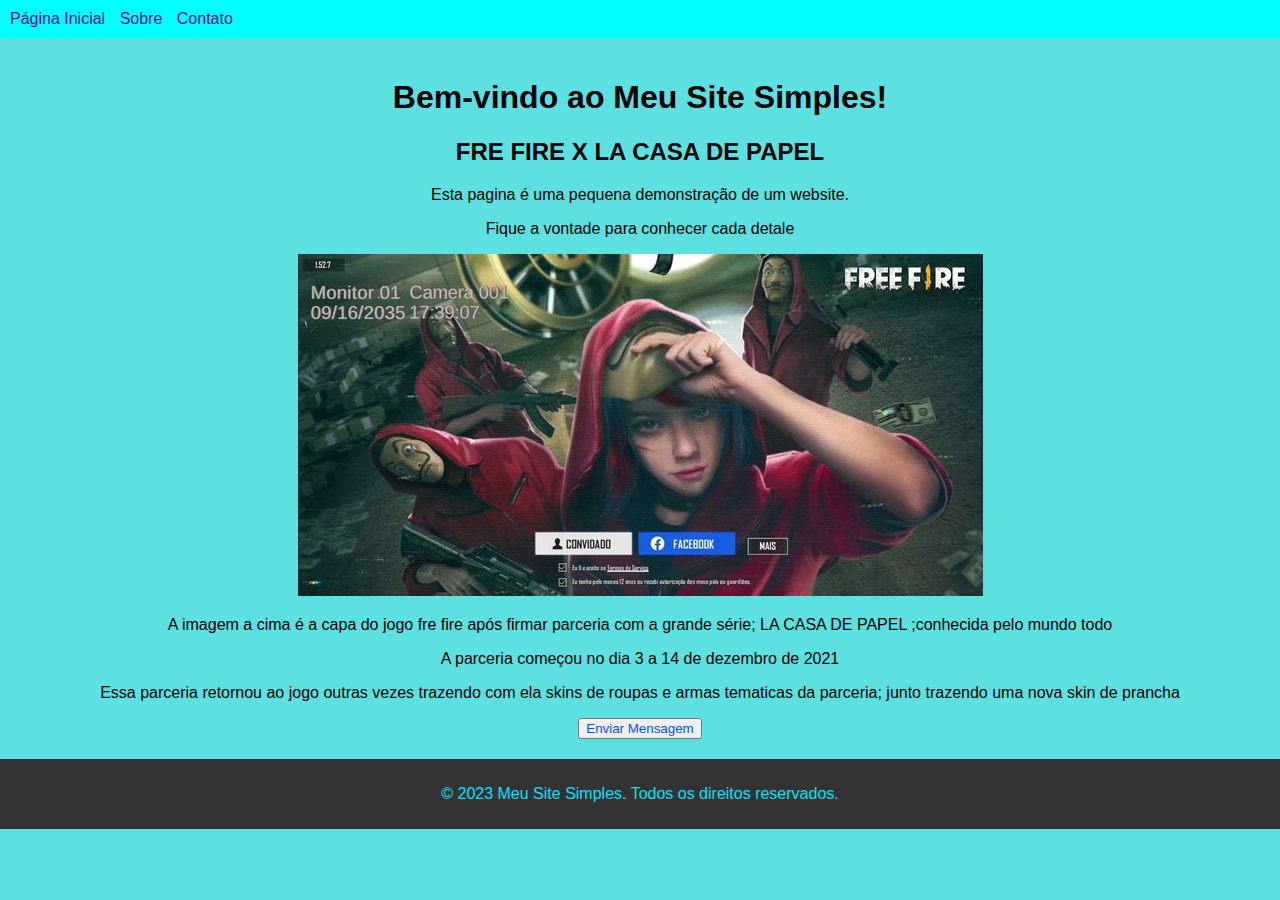
<file: index.html>
<!DOCTYPE html>
<html>
<head>
  <title>Meu Site Simples</title>
    <link rel="stylesheet" href="style.css">
</head>
<body>
  <header>
    <nav>
      <ul>
        <li><a href="index.html">Página Inicial</a></li>
        <li><a href="#">Sobre</a></li>
        <li><a href="contato.html">Contato</a></li>
      </ul>
    </nav>
  </header>

  <main>
    <h1>Bem-vindo ao Meu Site Simples!</h1>
    <h2>FRE FIRE X LA CASA DE PAPEL</h2>
    <p>Esta pagina é uma pequena demonstração de um website.</p>
    <p>Fique a vontade para conhecer cada detale</p>
    <img src="como-jogar-free-fire-1-cke.jpg">
    <p>A imagem a cima é a capa do jogo fre fire após firmar parceria com a grande série; LA CASA DE PAPEL ;conhecida pelo mundo todo  </p>
    <p>A parceria começou no dia 3 a 14 de dezembro de 2021</p>
    <p>Essa parceria retornou ao jogo outras vezes trazendo com ela skins de roupas e armas tematicas da parceria; junto trazendo uma nova skin de prancha</p>
    <button>Enviar Mensagem</button>
  </main>

  <footer>
    <p>&copy; 2023 Meu Site Simples. Todos os direitos reservados.</p>
  </footer>
</body>
</html>
</file>
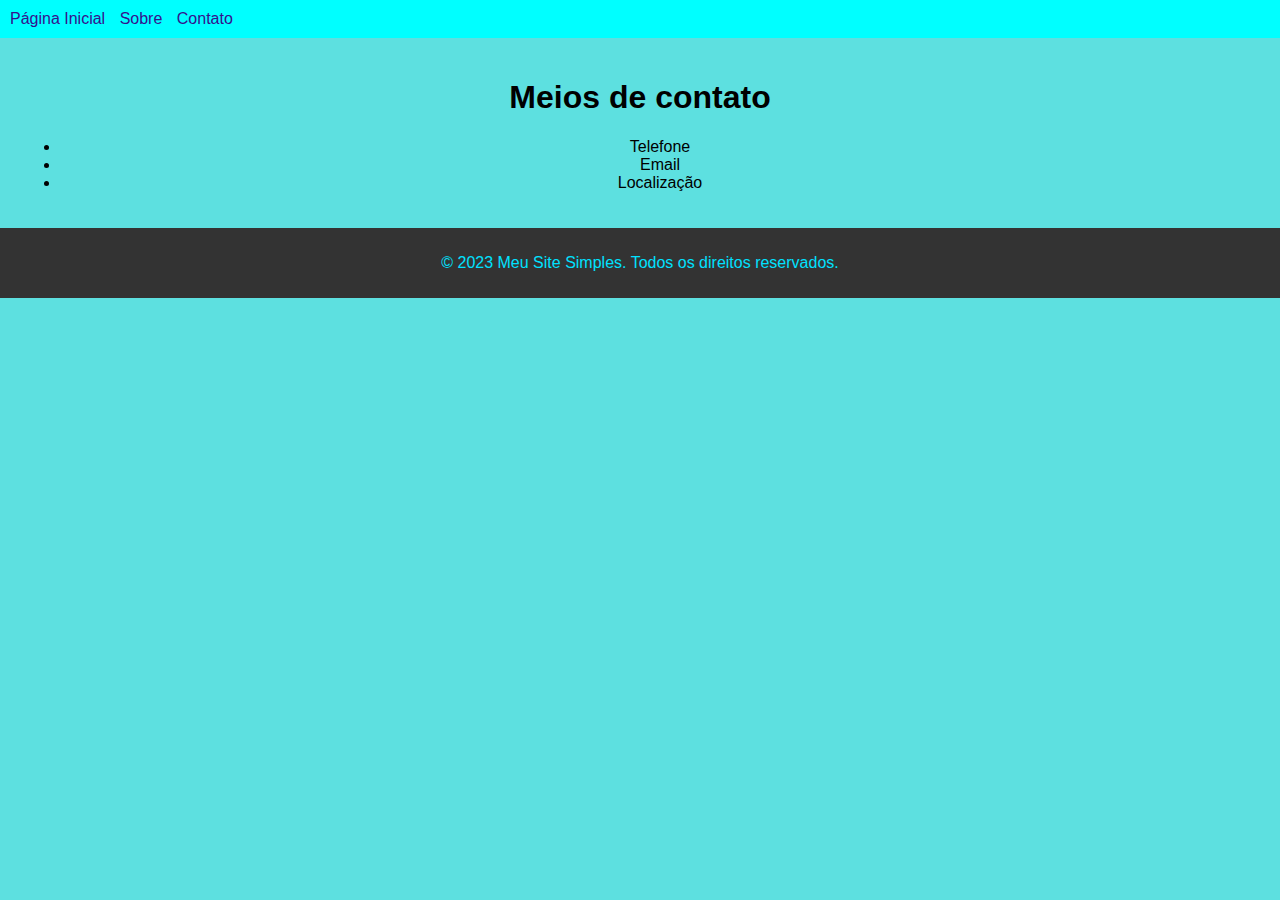
<file: contato.html>
<!DOCTYPE html>
<html lang="en">
<head>
    <meta charset="UTF-8">
    <meta http-equiv="X-UA-Compatible" content="IE=edge">
    <meta name="viewport" content="width=device-width, initial-scale=1.0">
    <title>Document</title>
    <link rel="stylesheet" href="style.css">
</head>
<body>
    <header>
        <nav>
          <ul>
            <li><a href="index.html">Página Inicial</a></li>
            <li><a href="#">Sobre</a></li>
            <li><a href="contato.html">Contato</a></li>
          </ul>
        </nav>
      </header>
      <main>
        <h1>Meios de contato</h1>
        <ul>
            <li>Telefone</li>
            <li>Email</li>
            <li>Localização</li>
        </ul>
      </main>
      <footer>
        <p>&copy; 2023 Meu Site Simples. Todos os direitos reservados.</p>
      </footer>
</body>
</html>
</file>
<file: style.css>
body{
    background-color: rgb(93, 224, 224);
 margin: 0;
padding: 0;
font-family: Arial, sans-serif;
}
header{
    background-color: aqua;
    color: aquamarine;
    padding: 10px;
}
nav ul{
    list-style-type: none;
    margin: 0;
    padding: 0;
}
nav li{
    text-decoration: none;
    color: rgb(196, 255, 255);
    display: inline;
    margin-right: 10px;
}
main{
     text-align: center;
    padding: 20px;
}
footer{
    background-color: #333;
    color: rgb(0, 225, 255);
    padding: 10px;
    text-align: center;
}
a{
    color: #35108d;
    text-decoration:none;
}
button{
    color: rgb(0, 81, 255);
}
</file>
